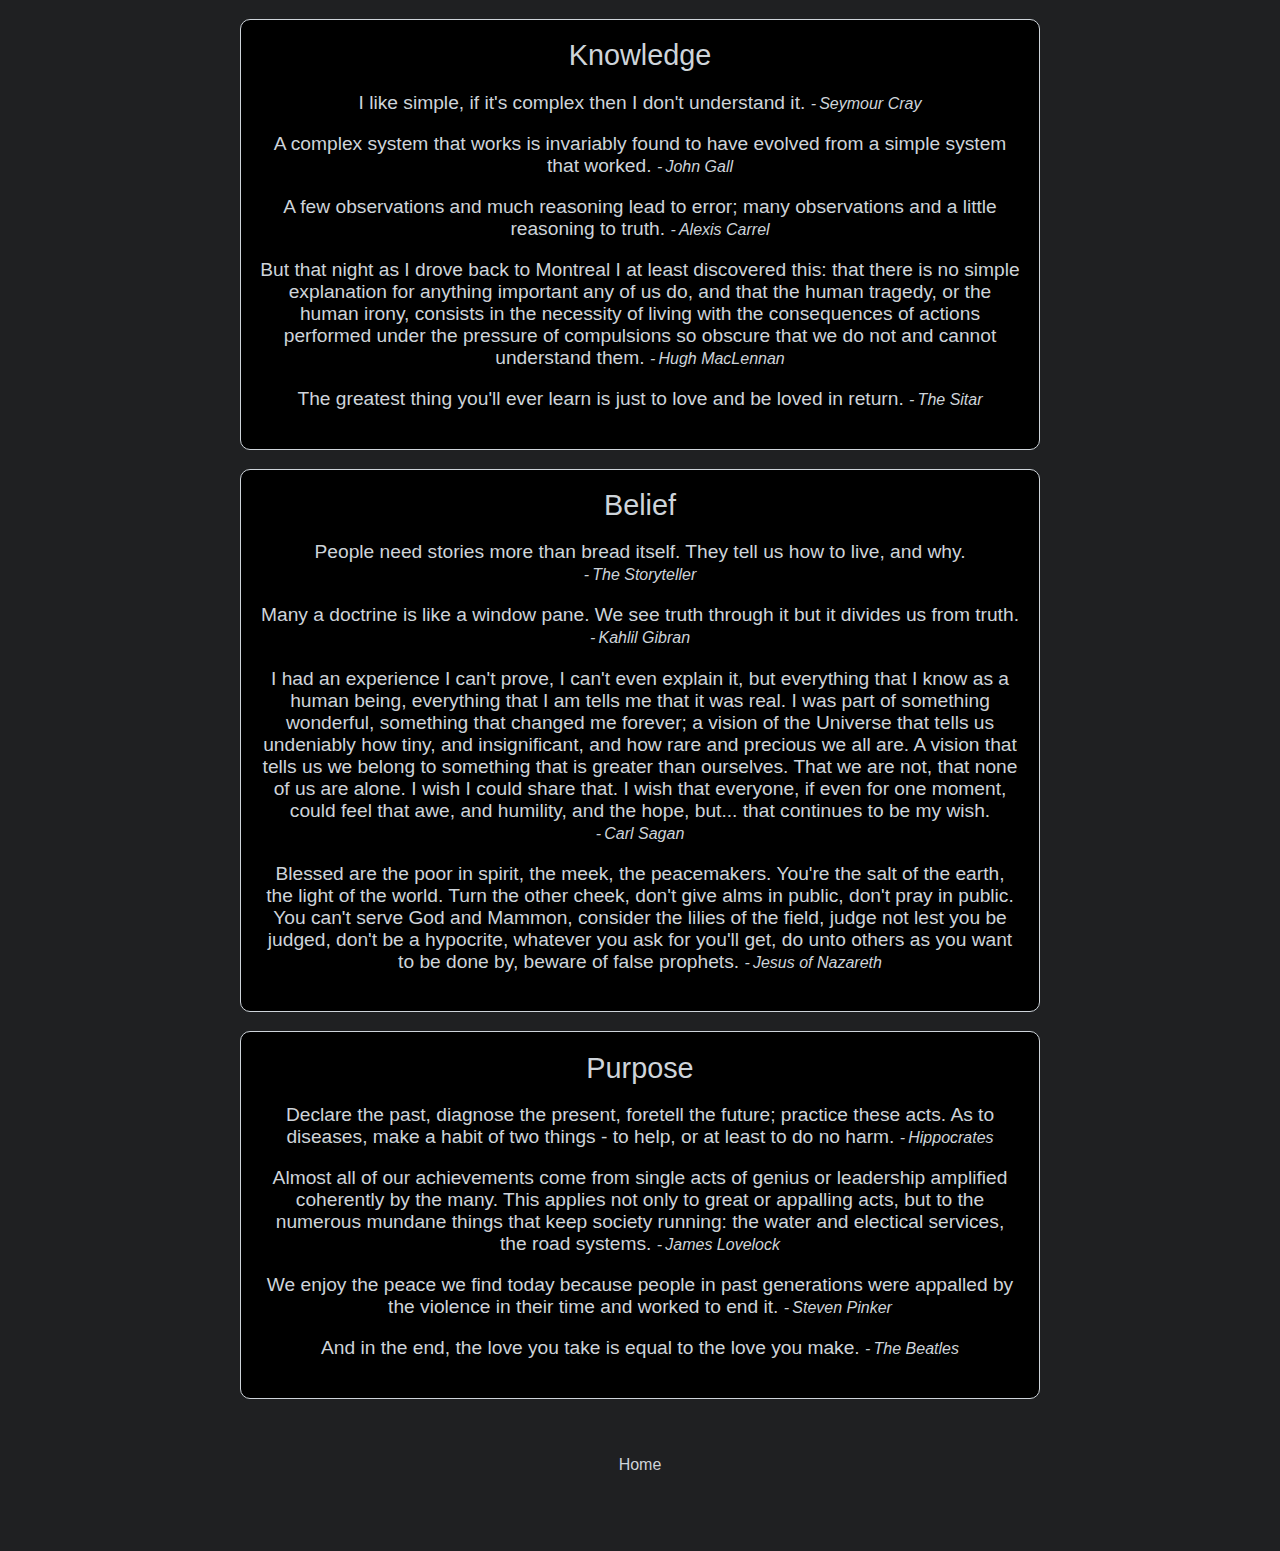
<file: html/quotes.html>
<!DOCTYPE html>
<html lang="en">
  <head>
    <meta charset="utf-8">
    <meta name="viewport" content="width=device-width, initial-scale=1">
    <title>Quotes</title>
    <style>
html {
  font: normal normal normal 1.2rem/normal sans-serif;
}
body {
  color: #ced4da;
  background: #1f2022;
}
main {
  max-width: 800px;
  margin: 1rem auto 0;
}
section {
  background: black;
  margin-bottom: 1rem;
  padding: 0 1rem 1rem;
  border-radius: 10px;
  border-style: solid;
  border-width: thin;
  text-align: center;
}
h1 {
  margin: 0;
  padding-top: 1rem;
  font-size: 1.5rem;
  font-weight: normal;
  text-align: center;
}
blockquote {
  margin-left: 0;
  margin-right: 0;
}
blockquote p {
  display: inline;
}
figcaption {
  display: inline-block;
  font-size: smaller;
  font-style: italic;
}
figcaption:before {
  content: "-";
  margin-right: 0.2em;
}
nav {
  margin-top: 3rem;
  margin-bottom: 4rem;
  font-size: smaller;
  text-align: center;
}
nav a {
  color: #ced4da;
  text-decoration: none;
}
nav ul {
  list-style: none;
  padding: inherit;
}
nav li {
  margin-bottom: 1rem;
}
    </style>
  </head>
  <body>
    <main>

      <section>
        <h1>Knowledge</h1>
        <article>
          <blockquote>
            <p>I like simple, if it's complex then I don't understand it.</p>
            <figcaption>Seymour Cray</figcaption>
          </blockquote>
        </article>
        <article>
          <blockquote>
            <p>A complex system that works is invariably found to have evolved from a simple system that worked.</p>
            <figcaption>John Gall</figcaption>
          </blockquote>
        </article>
        <article>
          <blockquote>
            <p>A few observations and much reasoning lead to error; many observations and a little reasoning to truth.</p>
            <figcaption>Alexis Carrel</figcaption>
          </blockquote>
        </article>
        <article>
          <blockquote>
            <p>But that night as I drove back to Montreal I at least discovered this: that there is no simple explanation for anything important any of us do, and that the human tragedy, or the human irony, consists in the necessity of living with the consequences of actions performed under the pressure of compulsions so obscure that we do not and cannot understand them.</p>
            <figcaption>Hugh MacLennan</figcaption>
          </blockquote>
        </article>
        <article>
          <blockquote>
            <p>The greatest thing you'll ever learn is just to love and be loved in return.</p>
            <figcaption>The Sitar</figcaption>
          </blockquote>
        </article>
      </section>

      <section>
        <h1>Belief</h1>
        <article>
          <blockquote>
            <p>People need stories more than bread itself. They tell us how to live, and why.</p>
            <figcaption>The Storyteller</figcaption>
          </blockquote>
        </article>
        <article>
          <blockquote>
            <p>Many a doctrine is like a window pane. We see truth through it but it divides us from truth.</p>
            <figcaption>Kahlil Gibran</figcaption>
          </blockquote>
        </article>
        <article>
          <blockquote>
            <p>I had an experience I can't prove, I can't even explain it, but everything that I know as a human being, everything that I am tells me that it was real. I was part of something wonderful, something that changed me forever; a vision of the Universe that tells us undeniably how tiny, and insignificant, and how rare and precious we all are. A vision that tells us we belong to something that is greater than ourselves. That we are not, that none of us are alone. I wish I could share that. I wish that everyone, if even for one moment, could feel that awe, and humility, and the hope, but... that continues to be my wish.</p>
            <figcaption>Carl Sagan</figcaption>
          </blockquote>
        </article>
        <article>
          <blockquote>
            <p>Blessed are the poor in spirit, the meek, the peacemakers. You're the salt of the earth, the light of the world. Turn the other cheek, don't give alms in public, don't pray in public. You can't serve God and Mammon, consider the lilies of the field, judge not lest you be judged, don't be a hypocrite, whatever you ask for you'll get, do unto others as you want to be done by, beware of false prophets.</p>
            <figcaption>Jesus of Nazareth</figcaption>
          </blockquote>
        </article>
      </section>

      <section>
        <h1>Purpose</h1>
        <article>
          <blockquote>
            <p>Declare the past, diagnose the present, foretell the future; practice these acts. As to diseases, make a habit of two things - to help, or at least to do no harm.</p>
            <figcaption>Hippocrates</figcaption>
          </blockquote>
        </article>
        <article>
          <blockquote>
            <p>Almost all of our achievements come from single acts of genius or leadership amplified coherently by the many. This applies not only to great or appalling acts, but to the numerous mundane things that keep society running: the water and electical services, the road systems.</p>
            <figcaption>James Lovelock</figcaption>
          </blockquote>
        </article>
        <article>
          <blockquote>
            <p>We enjoy the peace we find today because people in past generations were appalled by the violence in their time and worked to end it.</p>
            <figcaption>Steven Pinker</figcaption>
          </blockquote>
        </article>
        <article>
          <blockquote>
            <p>And in the end, the love you take is equal to the love you make.</p>
            <figcaption>The Beatles</figcaption>
          </blockquote>
        </article>
      </section>

   </main>
   <footer>
     <nav>
       <ul>
         <li><a href="/" title="Go to the index page">Home</a></li>
       </ul>
     </nav>
   </footer>
  </body>
</html>
</file>
